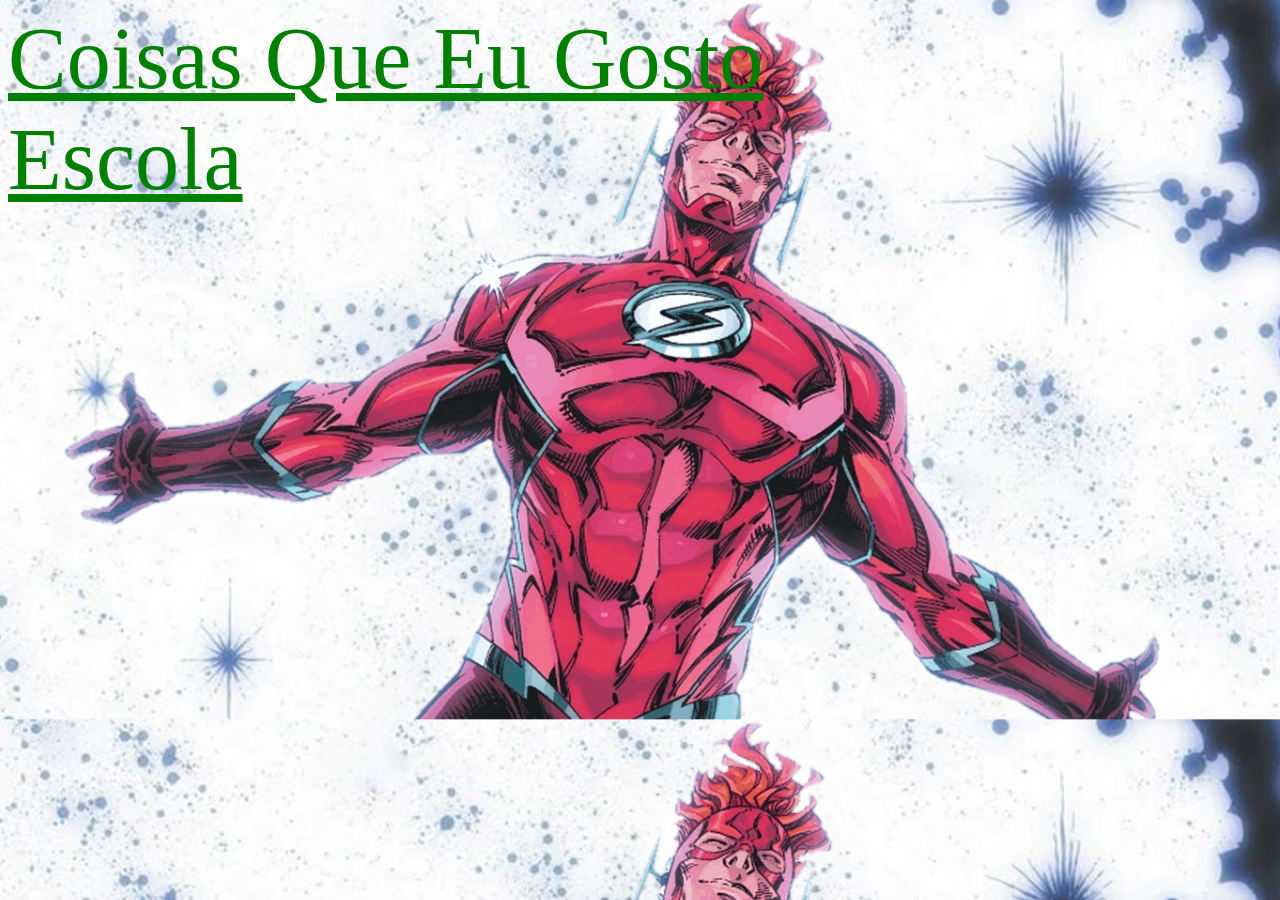
<file: index.html>
<!DOCTYPE HTML>
<html>
    <head>
        <title>Test</title>
        <style>
            h1{
                color: ghostwhite;
                font-size: 88px;
            }
            p{
              color: ghostwhite;
                font-size: 88px;
            }  
            a{
                color: green;
                font-size: 88px;
            }
        </style>
    </head>

    <body style="background-image: url(imagens/yes.jpg);background-size: cover;">
        <a href="omori.html">Coisas Que Eu Gosto</a>
        <br>
        <a href="perfil/index.html">Escola</a>
    </body>


</html>
</file>
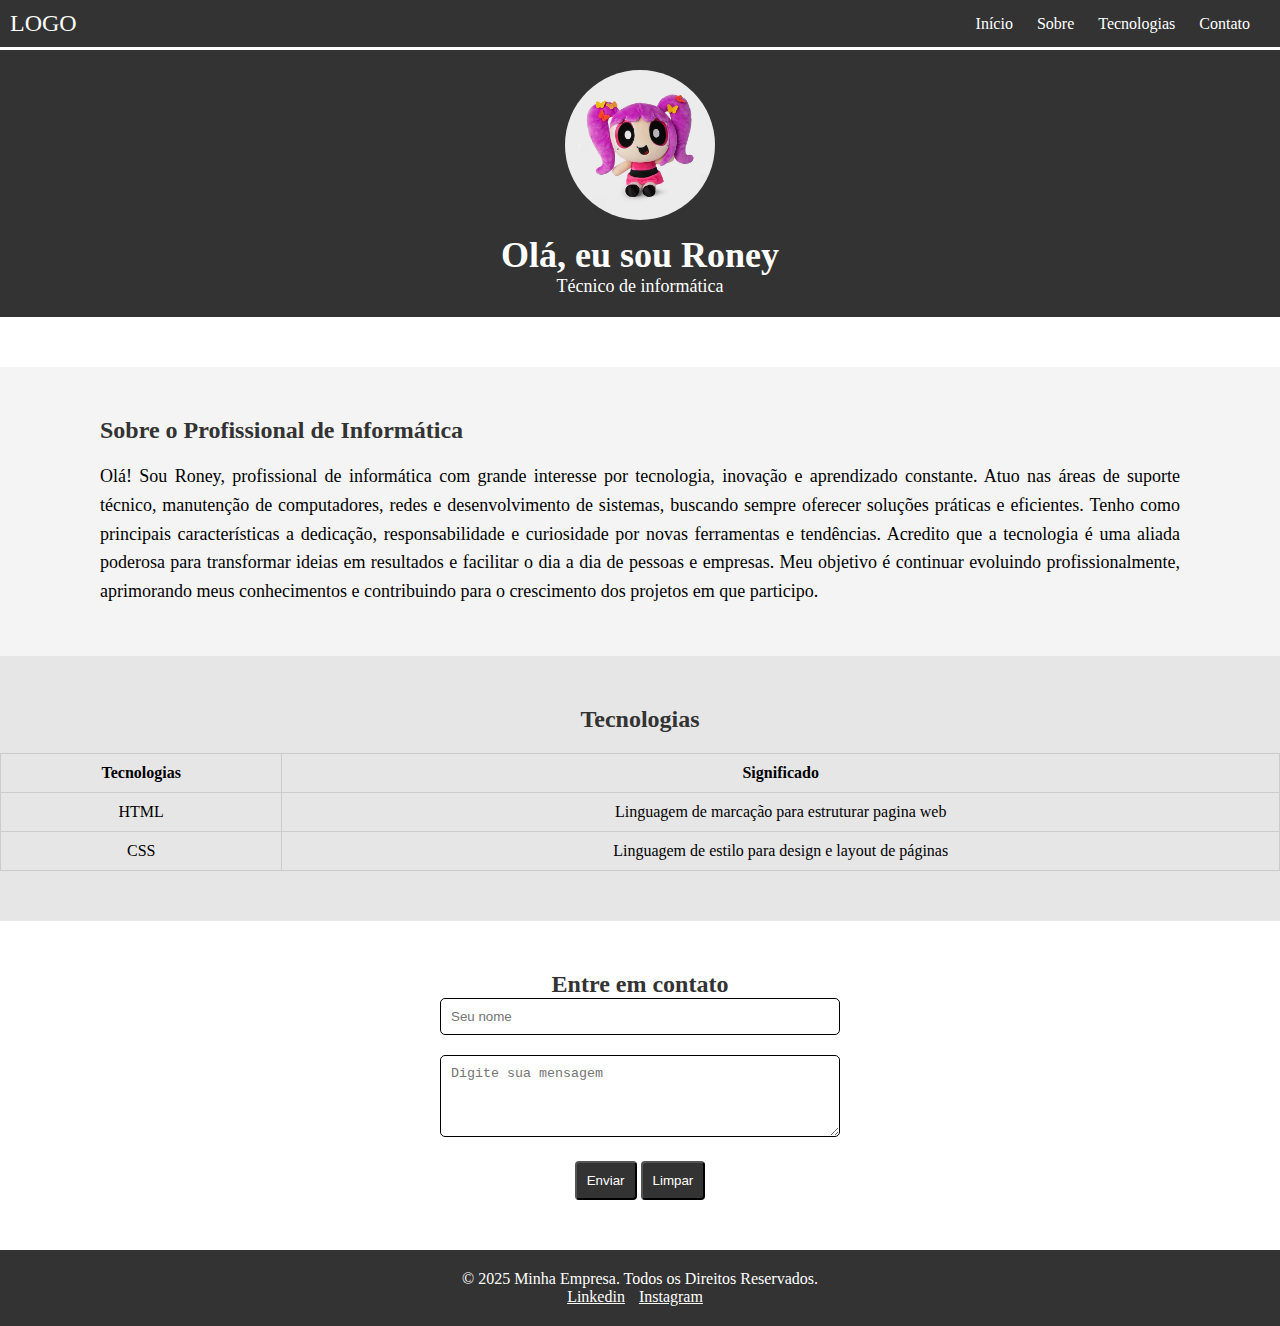
<file: perfil/index.html>
<!DOCTYPE html>
<html lang="en">
<head>
    <meta charset="UTF-8">
    <meta http-equiv="X-UA-Compatible" content="IE=edge">
    <meta name="viewport" content="width=device-width, initial-scale=1.0">
    <title>Perfil profissional</title>
    <link rel="stylesheet" href="style.css">
    <link rel="shortcut icon" href="newjeans-njwmx-new-logo-banner-v0-drz1rmts1a6c1.webp">
</head>
<body>
    <header>
        <div class="logo">LOGO</div>
        <nav>
            <ul>
                <li><a href="#inicio">Início</a></li>
                <li><a href="#sobre">Sobre</a></li>
                <li><a href="#tecnologias">Tecnologias</a></li>
                <li><a href="#contato">Contato</a></li>
            </ul>
        </nav>

    </header>
    <section id="inicio">
        <div class="banner">
            <img src="images.jpeg" alt="Minha foto">
            <div class="texto-banner">
                <h1>Olá, eu sou Roney</h1>
                <p>Técnico de informática</p>
            </div>
        </div>
    </section>
    <section id="sobre">
        <h2>Sobre o Profissional de Informática</h2>
        <br>
        <p>
            Olá! Sou Roney, profissional de informática com grande interesse por tecnologia, inovação e aprendizado constante. 
            Atuo nas áreas de suporte técnico, manutenção de computadores, redes e desenvolvimento de sistemas, buscando sempre oferecer soluções práticas e eficientes.
            Tenho como principais características a dedicação, responsabilidade e curiosidade por novas ferramentas e tendências. 
            Acredito que a tecnologia é uma aliada poderosa para transformar ideias em resultados e facilitar o dia a dia de pessoas e empresas.
            Meu objetivo é continuar evoluindo profissionalmente, aprimorando meus conhecimentos e contribuindo para o crescimento dos projetos em que participo.
        </p>
    </section>
    <section id="tecnologias">
        <h2>Tecnologias</h2>
        <table>
            <tr>
                <th>Tecnologias</th>
                <th>Significado</th>
            </tr>
            <tr>
                <td>HTML</td>
                <td>
                    Linguagem de marcação para estruturar
                    pagina web
                </td>
            </tr>
            <tr>
                <td>CSS</td>
                <td>
                    Linguagem de estilo para design
                    e layout de páginas
                </td>
            </tr>
        </table>
    </section>
    <section id="contato">
        <h2>Entre em contato</h2>
        <form action="contato.html" action="post">
            <input type="text" placeholder="Seu nome" required>
            <textarea
            placeholder="Digite sua mensagem" 
            rows="4"
            ></textarea>
            <button type="submit">Enviar</button>
            <button type="reset">Limpar</button>
        </form>
    </section>
    <footer>
        <p>
            &copy; 2025 Minha Empresa.
            Todos os Direitos Reservados.
        </p>
        <div class="redes-sociais">
            <a href="#">Linkedin</a>
            <a href="#">Instagram</a>
        </div>
    </footer>
</body>
</html>
</file>
<file: perfil/style.css>
*{
    box-sizing: border-box;
    margin: 0;
    padding: 0;
}
header{
    top: 0;
    left: 0;
    width: 100%;
    background-color: #333;
    color: #fff;
    padding: 10px;
    display: flex;
    justify-content: space-between;
    align-items: center;
    position: fixed;
}
nav ul li a{
    text-decoration: none;
    color: #fff;
    transition: color 0.3s;
}
.logo{
    font-size: 24px;
}
nav ul{
    list-style: none;
}
nav ul li{
    display: inline-block;
    margin-right: 20px;
}
nav ul li a:hover{
    color: rgb(255, 115, 0);
}
section{
    padding: 50px 0;
    text-align: center;
}
.banner{
    position: relative;
    background-color: #333;
    color: #fff;
    padding: 20px;
}
.banner img{
    width: 150px;
    height: 150px;
    border-radius: 50%;
    margin-bottom: 10px;
}
.texto-banner{
    font-size: 18px;
}
#sobre{
    background-color: #f4f4f4;
    padding: 50px 100px;
    text-align: justify;
}
#sobre h2{
    color: #333;
}
#sobre p{
    font-size: 18px;
    line-height: 1.6;
    color: black;
}
#tecnologias{
    background-color: #e6e6e6;
}
#tecnologias h2{
    color: #333;
}
table{
    width: 100%;
    border-collapse: collapse;
    margin-top: 20px;
}
table th, table td{
    padding: 10px;
    border: 1px solid #ccc;
    transition: background-color 0.3s;
}
table tr:hover{
    background-color: #f9f9f9;
}
#contato h2{
    color: #333;
}
form{
    max-width: 400px;
    margin: 0 auto;
}
input, textarea{
    width: 100%;
    padding: 10px;
    margin-bottom: 20px;
    border: 1px solid;
    border-radius: 5px;
}
button{
    background-color: #333;
    color: #fff;
    border-radius: 4px;
    padding: 10px;
}
footer{
    background-color: #333;
    color: #fff;
    padding: 20px;
    width: 100%;
    text-align: center;
}
.redes-sociais a{
    color: #fff;
    margin-right: 10px;
}
</file>
